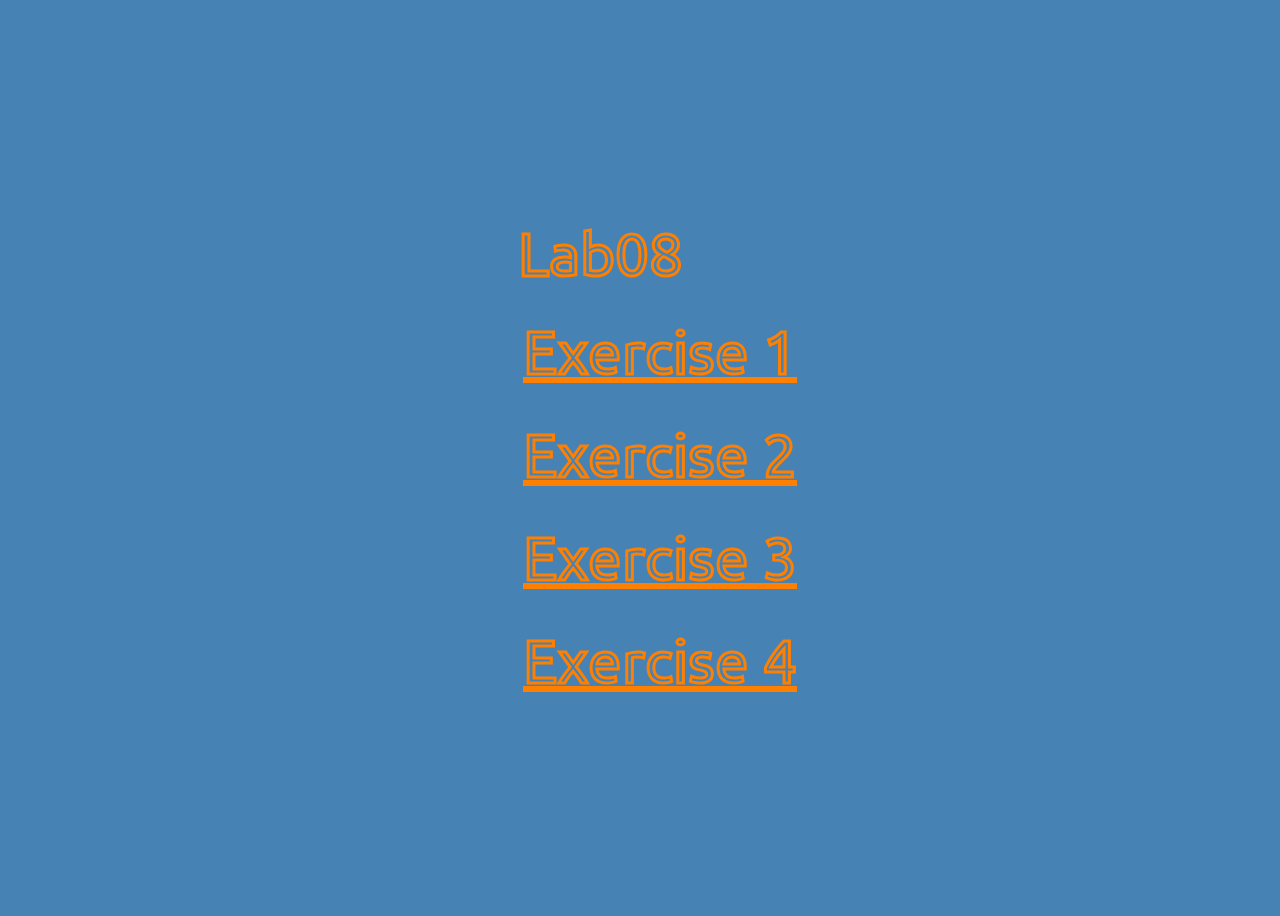
<file: index.html>
<html>
  <head>
    <title>Jordan Cedeno</title>
    <link href="style.css" rel="stylesheet" />
  </head>

  <body>
    <ul>
      <li class="title">Lab08</li>
      <li>
        <a href="Lab08/Exercise 1/passValid.html" target="_blank">Exercise 1</a>
      </li>
      <li>
        <a href="Lab08/Exercise 2/slideshow.html" target="_blank">Exercise 2</a>
      </li>
      <li>
        <a href="Lab08/Exercise 3/PersonalProfile.html" target="_blank"
          >Exercise 3</a
        >
      </li>
      <li>
        <a href="Lab08/Exercise 4/CSSManipulation.html" target="_blank"
          >Exercise 4</a
        >
      </li>
    </ul>
  </body>
</html>
</file>
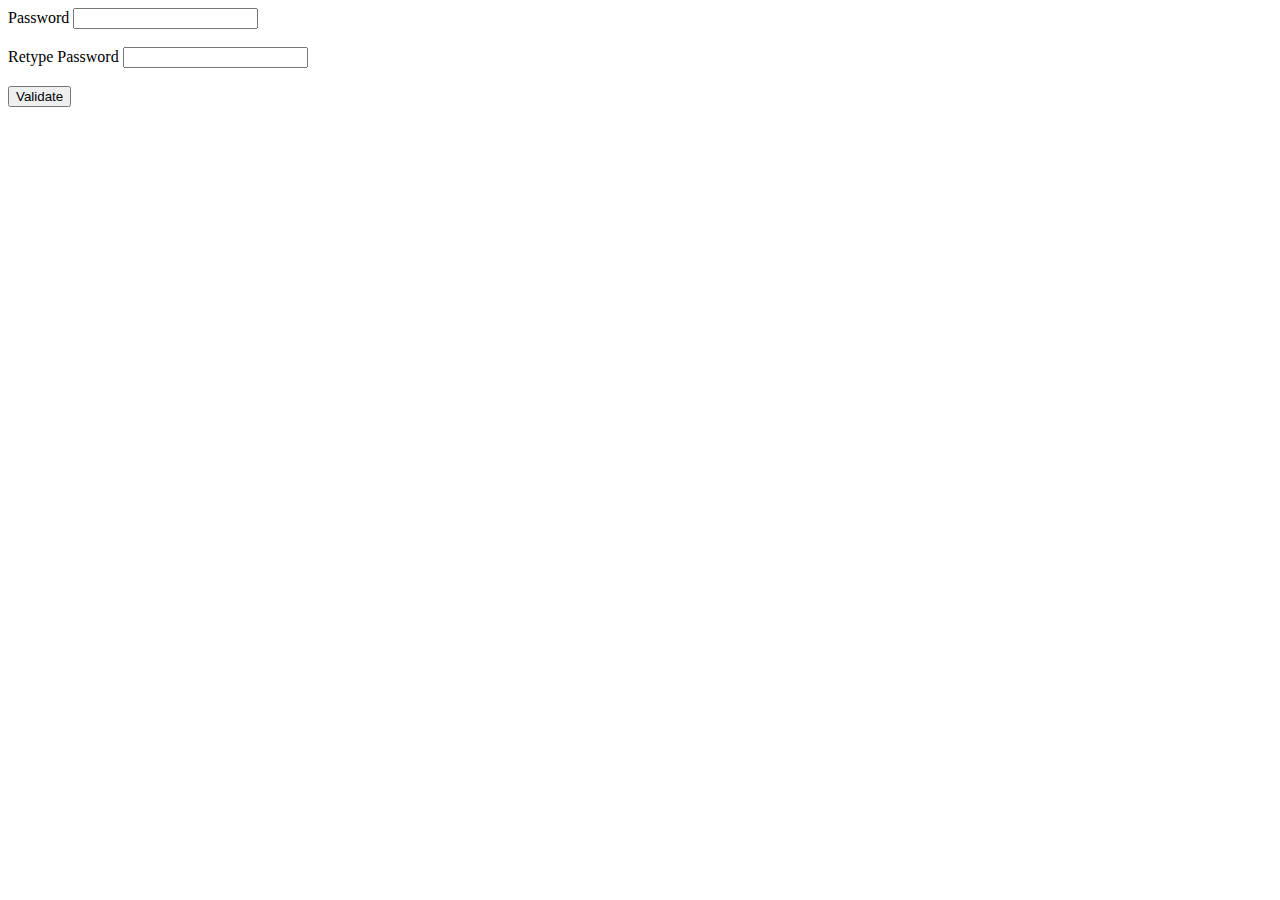
<file: Exercise 1/passValid.html>
<html>
    <head>
        <title>Password Validator</title>
    </head>

    <body>
       Password <input type="text" id="pass1">
       <br>
       <br>
       Retype Password <input type="text" id="pass2">
       <br>
       <br>
       <button type="button" onclick="passwordCheck(document.getElementById('pass1').value,document.getElementById('pass2').value)">Validate </button>
       <script src="passCheck.js"></script>
    </body>
</html>
</file>
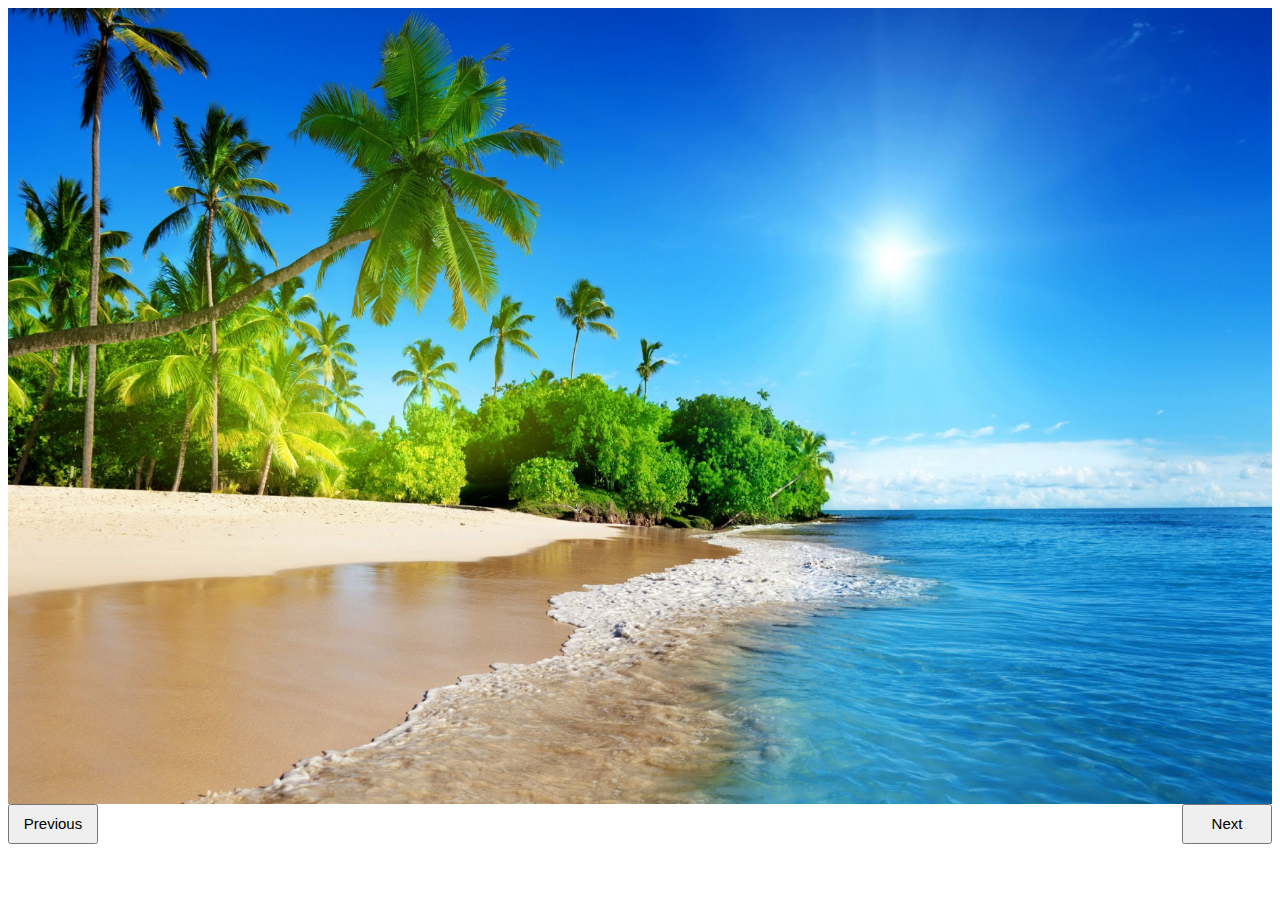
<file: Exercise 2/slideshow.html>
<html>
  <head>
    <style>
      .next,
      .prev {
        width: 90px;
        height: 40px;
        font-size: 15px;
      }
      .next {
        float: right;
      }
    </style>
    <title>Picture Slideshow</title>
  </head>

  <body>
    <div>
      <img id="image" height="90%" width="100%" />

      <button class="next" onclick="nextSlide('next')">Next</button>
      <button class="prev" onclick="nextSlide('previous')">Previous</button>
    </div>

    <script src="button.js"></script>
  </body>
</html>
</file>
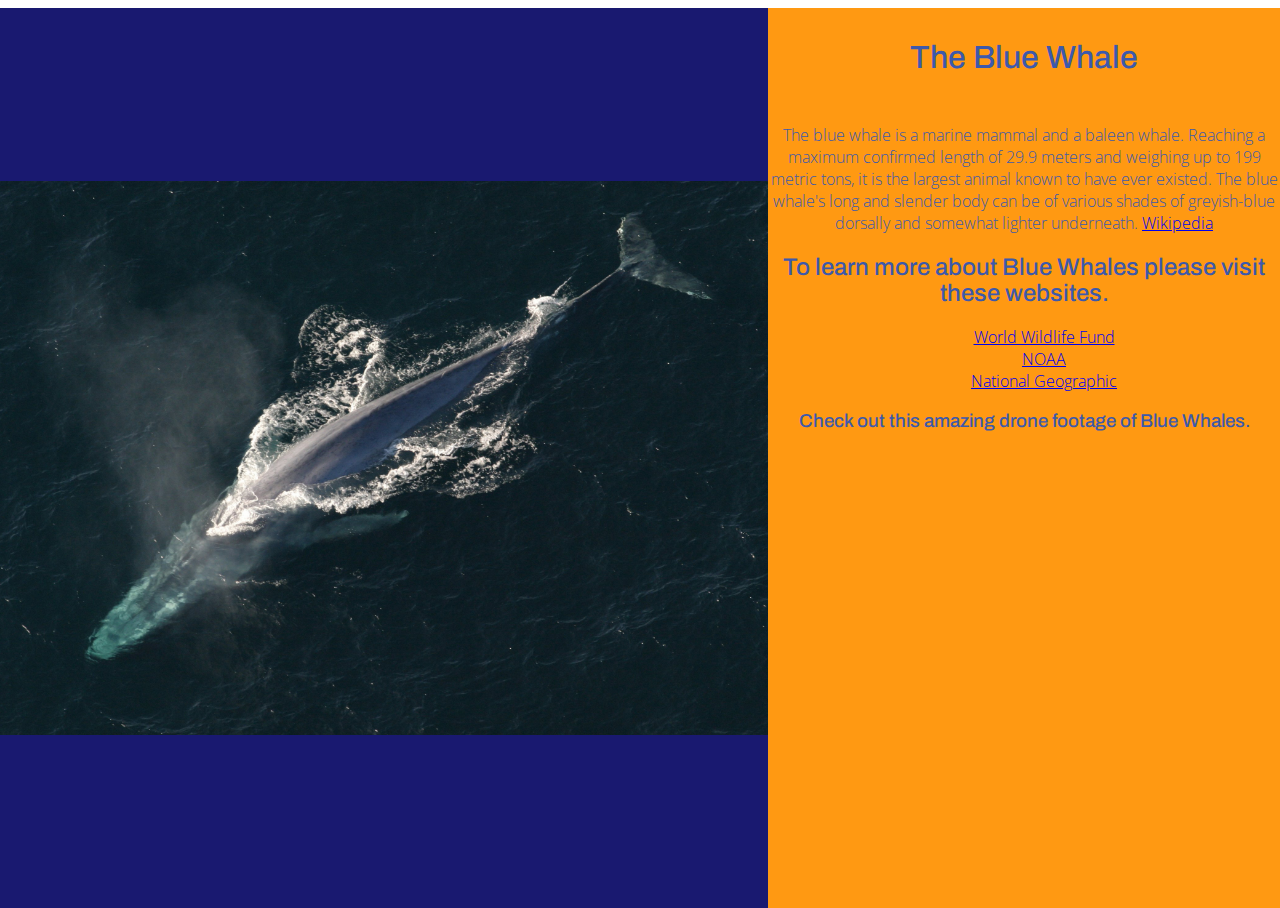
<file: Exercise 3/PersonalProfile.html>
<html>
  <head>
    <title>Personal Profile</title>
    <link href="style.css" rel="stylesheet" />
  </head>

  <body>
    <div class="profileImage"></div>
    <div class="profileInfo">
      <hl class="h1">The Blue Whale</hl>
      <p class="body">
        The blue whale is a marine mammal and a baleen whale. Reaching a maximum
        confirmed length of 29.9 meters and weighing up to 199 metric tons, it
        is the largest animal known to have ever existed. The blue whale's long
        and slender body can be of various shades of greyish-blue dorsally and
        somewhat lighter underneath.
        <a href="https://en.wikipedia.org/wiki/Blue_whale" target="_blank"
          >Wikipedia</a
        >
      </p>
      <h2 class="h2">
        To learn more about Blue Whales please visit these websites.
      </h2>
      <ul>
        <li>
          <a
            href="https://www.worldwildlife.org/species/blue-whale"
            target="_blank"
            >World Wildlife Fund</a
          >
        </li>
        <li>
          <a
            href="https://www.fisheries.noaa.gov/species/blue-whale"
            target="_blank"
            >NOAA</a
          >
        </li>
        <li>
          <a
            href="https://www.nationalgeographic.com/animals/mammals/facts/blue-whale"
            target="_blank"
            >National Geographic</a
          >
        </li>
      </ul>
      <h3 class="h2">Check out this amazing drone footage of Blue Whales.</h3>
      <iframe
        width="560"
        height="315"
        src="https://www.youtube.com/embed/CChQ6pDUXmk"
        title="YouTube video player"
        frameborder="0"
        allow="accelerometer; autoplay; clipboard-write; encrypted-media; gyroscope; picture-in-picture"
        allowfullscreen
      ></iframe>
    </div>
  </body>
</html>
</file>
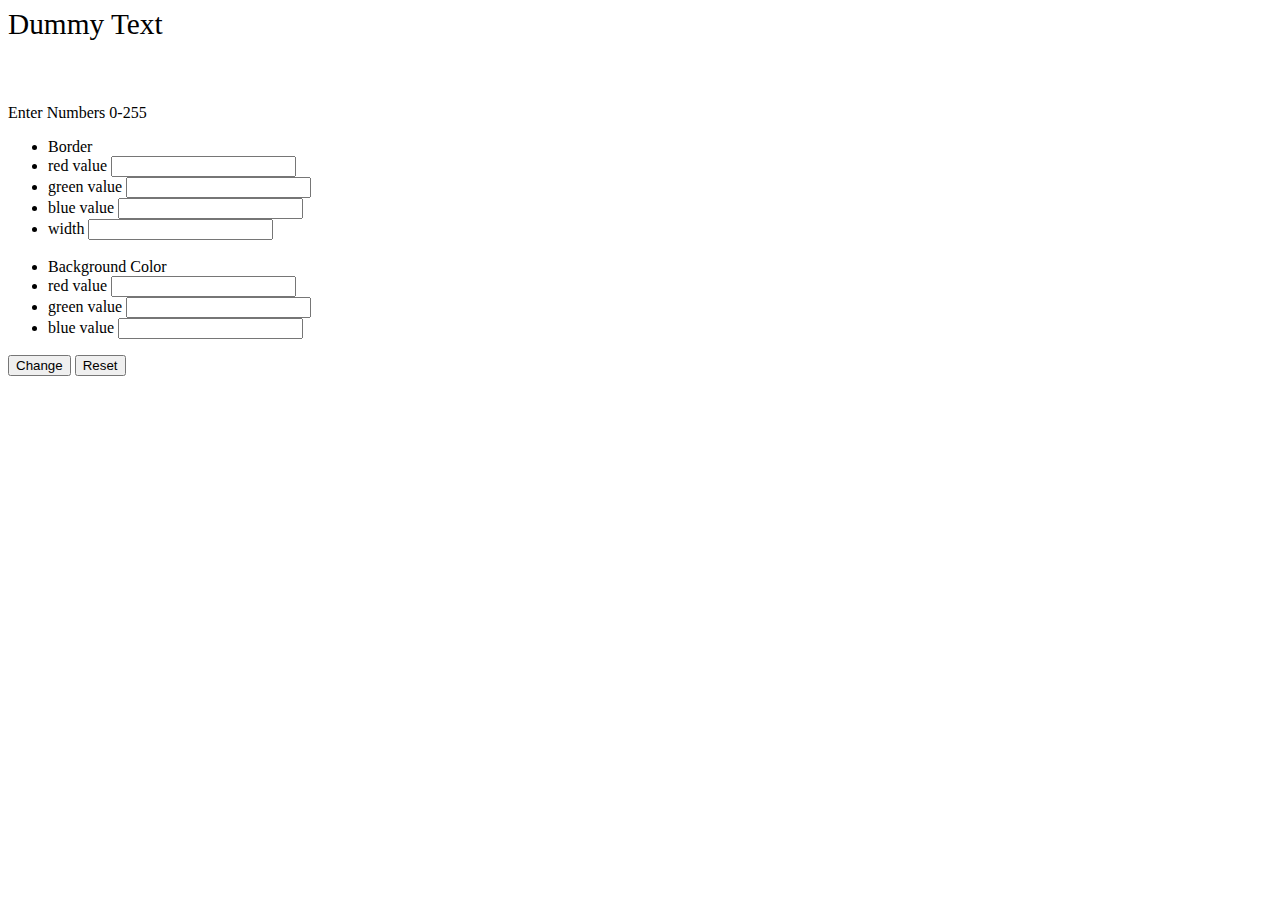
<file: Exercise 4/CSSManipulation.html>
<html>
  <head>
    <title>CSS Manipulation</title>
    <link href="style.css" rel="stylesheet" />
  </head>

  <body>
    <p id="p">Dummy Text</p>
    <br />
    <p>Enter Numbers 0-255</p>
    <ul>
      <li>Border</li>
      <li>red value <input type="text" id="b1" /></li>
      <li>green value <input type="text" id="b2" /></li>
      <li>blue value <input type="text" id="b3" /></li>
      <li>width <input type="text" id="b4" /></li>
      <br />
      <li>Background Color</li>
      <li>red value <input type="text" id="bc1" /></li>
      <li>green value <input type="text" id="bc2" /></li>
      <li>blue value <input type="text" id="bc3" /></li>
    </ul>
    <button
      type="button"
      onclick="changeWidth(document.getElementById('b4').value); 
      changeBorder(document.getElementById('b1').value,document.getElementById('b2').value,document.getElementById('b3').value);
      changeBackground(document.getElementById('bc1').value,document.getElementById('bc2').value,document.getElementById('bc3').value)"
    >
      Change
    </button>
    <button onclick="window.location.reload();">Reset</button>
    <script src="change.js"></script>
  </body>
</html>
</file>
<file: style.css>
@import url("https://fonts.googleapis.com/css2?family=Ubuntu&display=swap");

body {
  display: flex;
  height: 100%;
  justify-content: center;
  align-items: center;
  text-align: center;
  background: #4682b4;
}

ul {
  display: flex;
  flex-direction: column;
  align-items: start;
  list-style-type: none;
}

li {
  padding: 10px;
}

.title {
  font-family: "Ubuntu", sans-serif;
  font-size: 45pt;
  -webkit-text-stroke: 3px #ff8000;
  color: transparent;
}

a {
  font-family: "Ubuntu", sans-serif;
  font-size: 45pt;
  position: relative;
  display: block;
  padding: 5px;
  -webkit-text-stroke: 3px #ff8000;
  color: transparent;
  background: linear-gradient(#ff8000 0 100%) left / 0 no-repeat;
  transition: 0.3s linear;
}

a:hover {
  background-size: 100%;
  color: #4682b4;
}
</file>
<file: Exercise 3/style.css>
@import url("https://fonts.googleapis.com/css2?family=Archivo:wght@500&display=swap");
@import url("https://fonts.googleapis.com/css2?family=Open+Sans:wght@300&display=swap");

.profileImage {
  background: url("profileImage.jpg") no-repeat center;
  background-color: #191970;
  background-size: 800px;
  width: 60%;
  position: absolute;
  left: 0px;
  height: 100%;
}

.profileInfo {
  background-color: #ff9912;
  width: 40%;
  position: absolute;
  right: 0px;
  height: 100%;
  text-align: center;
}

.h1 {
  font-size: 32px;
  font-family: "Archivo", sans-serif;
  font-weight: 500;
  color: #3d59ab;
  line-height: 100px;
}

.h1:hover {
  color: #ff9912;
  background: #3d59ab;
}

.body {
  font-family: "Open Sans", sans-serif;
  font-weight: 300;
  color: #3d59ab;
}

.body:hover {
  color: #ff9912;
  background: #3d59ab;
}

.h2 {
  font-family: "Archivo", sans-serif;
  font-weight: 500;
  color: #3d59ab;
}

ul {
  list-style-type: none;
  font-family: "Open Sans", sans-serif;
  font-weight: 300;
  color: #3d59ab;
}

a:hover {
  color: #000000;
}
</file>
<file: Exercise 4/style.css>
#p {
  font-size: 22pt;
  border-style: solid;
  border-color: rgb(255, 255, 255);
  border-width: 0px;
  background-color: rgb(255, 255, 255);
}
</file>
